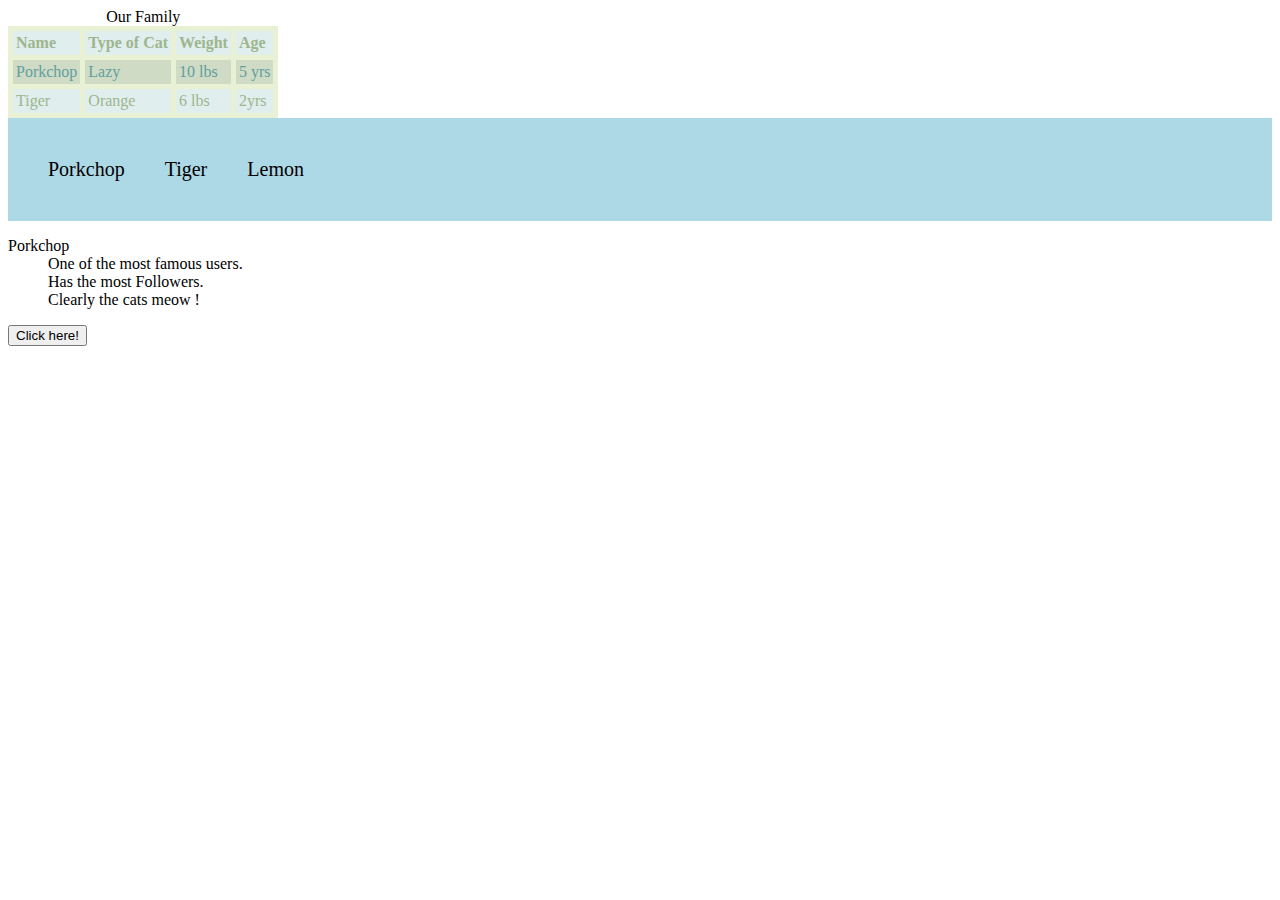
<file: index.htm>
﻿<!DOCTYPE>
<html lang="en-US">
<head>
<link rel="stylesheet" type="text/css" href="style.css">
</head>
<body>
<table id="tbcats">
<caption> Our Family</caption>
<tr>
	<th> Name </th>
	<th> Type of Cat</th>
	<th> Weight </th>
	<th> Age </th>
</tr>
<tr>
	<td> Porkchop </td>
	<td> Lazy </td>
	<td> 10 lbs </td>
	<td>  5 yrs </td>
</tr>
<tr>
	<td> Tiger </td>
	<td> Orange </td>
	<td> 6 lbs</td>
	<td> 2yrs</td>
	
</tr>

</table>

<ul>
	<li> Porkchop</li>
	<li> Tiger</li>
	<li> Lemon </li>


</ul>

<dl>
	<dt> Porkchop</dt>
	<dd> One of the most famous users.</dd>
	<dd> Has the most Followers.</dd>
	<dd> Clearly the cats meow !</dd>
</dl>

<button> Click here!</button>







</body>
</html>
</file>
<file: style.css>
﻿ul {
list-style-type:none;
margin:0;
padding:20;
overflow:hidden;
background-color: lightblue;
font-size:20px;
}
li {
float: left;
padding:20px;
}
li a {
display:block;
color:white;
text-align: center;
padding: 16px;
text-decoration: none;
}
li a:hover{
background-color:#FFFFFF;
}





<!-- TABLE -->


 table, th, td {
	border: 1px solid grey;
border-collapse: collapse;
}
  td, th {
padding :3px;
}
th {
text-align:left;
}
table {
border-spacing: 5px;
width= 100%;
background-color: #E8F1D4;
}
table#tbcats tr:nth-child(even) {
	background-color:#CFDBC5;
	color:#5F9F9F;
}
table#tbcats tr:nth-child(odd) {
	background-color:#E0EEEE;
	color:#9DB68C;
}



<!--- END OF TABLE -->
</file>
